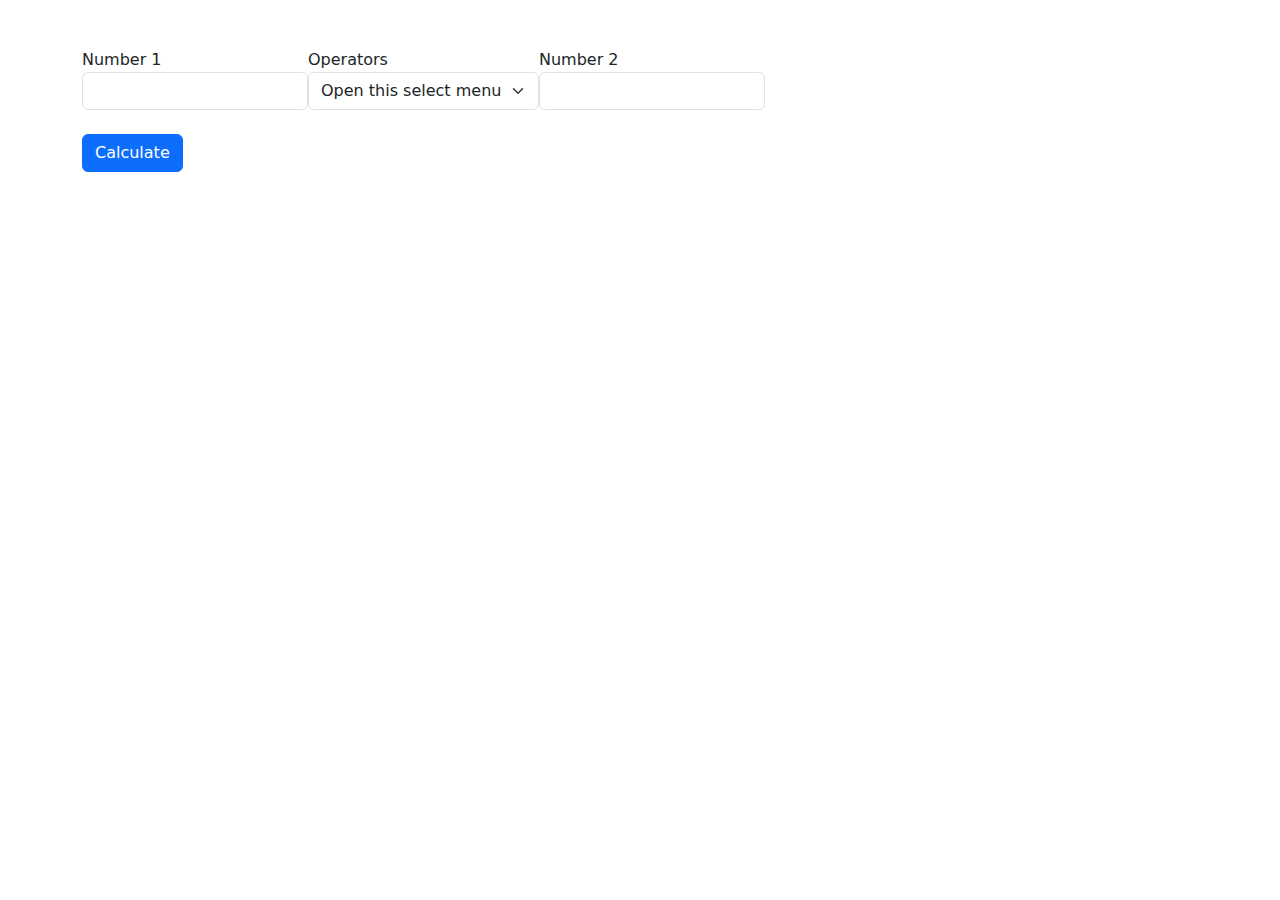
<file: calculator/index.html>
<!doctype html>
<html lang="en">
  <head>
    <meta charset="utf-8">
    <meta name="viewport" content="width=device-width, initial-scale=1">
    <title>Calculator</title>
    <link href="https://cdn.jsdelivr.net/npm/bootstrap@5.3.3/dist/css/bootstrap.min.css" rel="stylesheet" integrity="sha384-QWTKZyjpPEjISv5WaRU9OFeRpok6YctnYmDr5pNlyT2bRjXh0JMhjY6hW+ALEwIH" crossorigin="anonymous">
  </head>

  <body>

    <div class="container mt-5">
        <div class="d-flex">
            <div class="form-group">
                <label for="num1">Number 1</label>
                <input type="text" aria-label="Number 1" class="form-control" id="num1">
            </div>
            <div>
              <label for="operation">Operators</label>
              <select class="form-select mb-3" id="operation">
                  <option selected>Open this select menu</option>
                  <option value="add">Addition (+)</option>
                  <option value="subtract">Subtraction (-)</option>
                  <option value="multiply">Multiplication (*)</option>
                  <option value="divide">Division (/)</option>
                </select>
            </div>

            <div class="form-group">
                <label for="num2">Number 2</label>
                <input type="text" aria-label="Number 2" class="form-control" id="num2">
            </div>
            
        </div>

       
        <button type="button" class="btn btn-primary mt-2" onclick="performCalculation()">Calculate</button>
        <div id="result" class="mt-3"></div>
    </div>
   
      





    <script src="https://cdn.jsdelivr.net/npm/bootstrap@5.3.3/dist/js/bootstrap.bundle.min.js" integrity="sha384-YvpcrYf0tY3lHB60NNkmXc5s9fDVZLESaAA55NDzOxhy9GkcIdslK1eN7N6jIeHz" crossorigin="anonymous"></script>
    <script src="main.js"></script>
  </body>

</html>
</file>
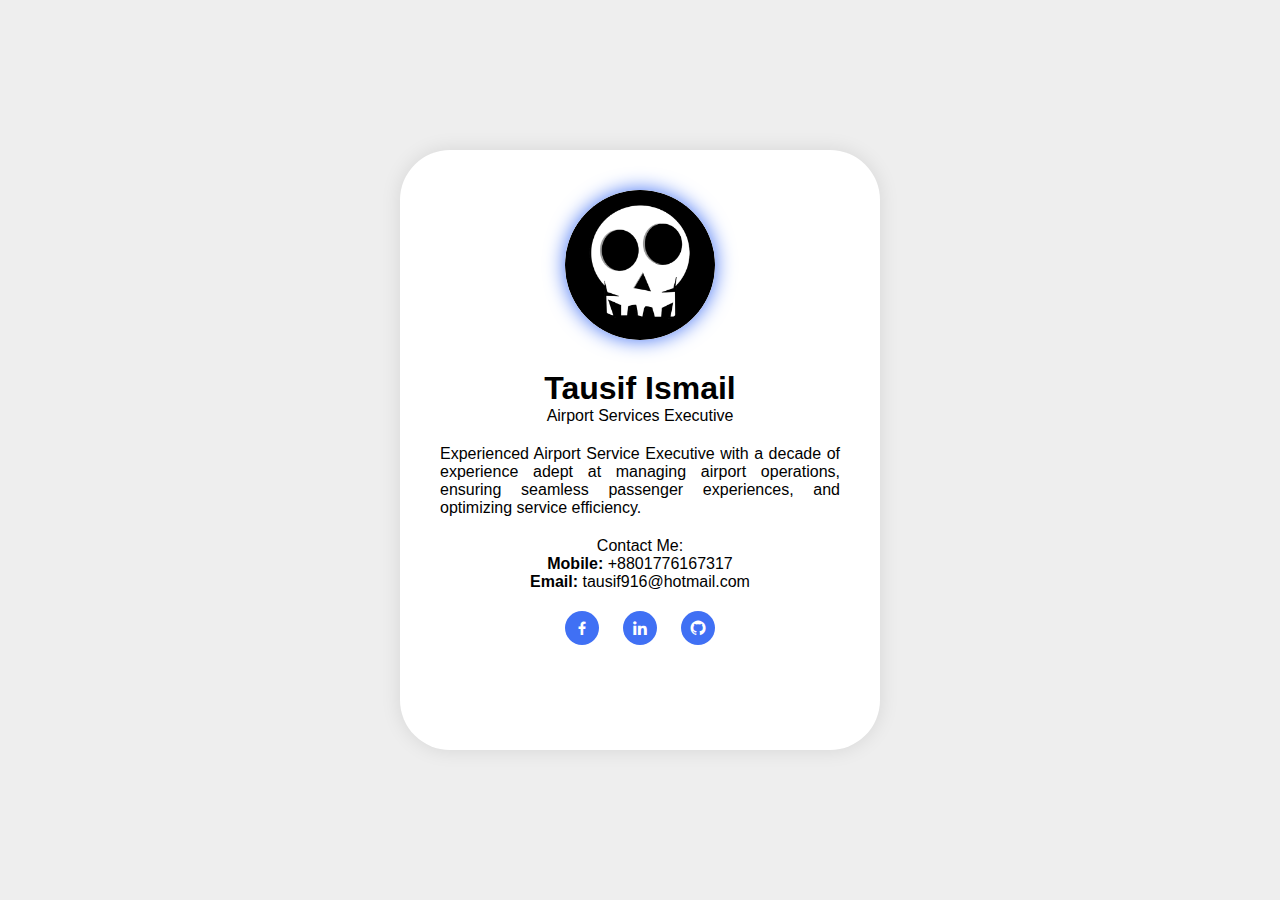
<file: profile_card/index.html>
<!DOCTYPE html>
<html lang="en">
<head>
    <meta charset="UTF-8">
    <meta name="viewport" content="width=device-width, initial-scale=1.0">
    <title>Profile Card</title>

    <link rel="stylesheet" href="style.css">

    <link href='https://unpkg.com/boxicons@2.1.4/css/boxicons.min.css' rel='stylesheet'>
</head>

<body>
<div class="card">
    <div class="card-image">
        <img src="Ellipse 1.png" class="profile-img">
    </div>
    <div class="card-body">
        <h1>Tausif Ismail</h1>
        <span>Airport Services Executive</span>
        <p class="aboutme">Experienced Airport Service Executive with a decade of experience adept at managing airport operations, ensuring seamless passenger experiences, and optimizing service efficiency.</p>
    </div>

    <div class="contact">
        <P>Contact Me:</P>
        <p><b>Mobile:</b> +8801776167317 <br> <b>Email:</b> tausif916@hotmail.com</p>
    </div>

    <div class="social">
        <a href="https://www.facebook.com/tausif.ismail.180/" class="link"><i class='bx bxl-facebook' ></i></a>
               
        <a href="https://www.linkedin.com/in/tausif-ismail/" class="link"><i class='bx bxl-linkedin' ></i></a>
       
        <a href="https://github.com/tausif916" class="link"><i class='bx bxl-github' ></i></a>
        
    </div>
  
</div>

    
</body>
</html>
</file>
<file: profile_card/style.css>
*{  
    margin: 0;
    padding: 0;
    box-sizing: border-box;
    font-family: "poppins", sans-serif;
}

body{
    height: 100vh;
    display: flex;
    align-items: center;
    justify-content: center;
    background-color: #EEEEEE;
}

.card{
    display: flex;
    flex-direction: column;
    align-items: center;    
    text-align: center;
    width: 480px;
    height: 600px;
    background: #fff;
    box-shadow: 0 0 20px rgba(0, 0, 0, 0.1);
    border-radius: 50px;    
}

.card-image{
    display: flex;
    align-items: center;
    margin-top: 40px;
    margin-bottom: 30px;
    height: 150px;
    width: 150px; 
    border-radius: 50%;
    }

.profile-img{
    height: 100%;
    width: 100%;    
    box-shadow: 0 0 20px #4070f4;
    border-radius: 50%;
    
}

.profile-img:hover{
    box-shadow: 0 0 50px #4070f4;
    transition: 0.5s;    
}

    
.aboutme{
    text-align: justify;
    margin-left: 40px;
    margin-right: 40px;
    margin-top: 20px;
    margin-bottom: 20px;

}


.social{
    display: flex;
    align-items: center;
    justify-content: center;
    margin-top: 20px;
}

.link{
    height: 34px;
    width: 34px;
    margin: 0 12px;
    background-color: #4070f4;
    border-radius: 50%;
    display: flex;
    justify-content: center;
    align-items: center;
    text-decoration: none;
    color: #fff;
    font-size: 18px;
    cursor: pointer;
    transition: 0.3s ease-in-out;
}

.link:hover{
    box-shadow: 0 0 30px #4070f4;
    transition: 0.5;
    transform: scale(1.2)translateY(-5px);
}
</file>
